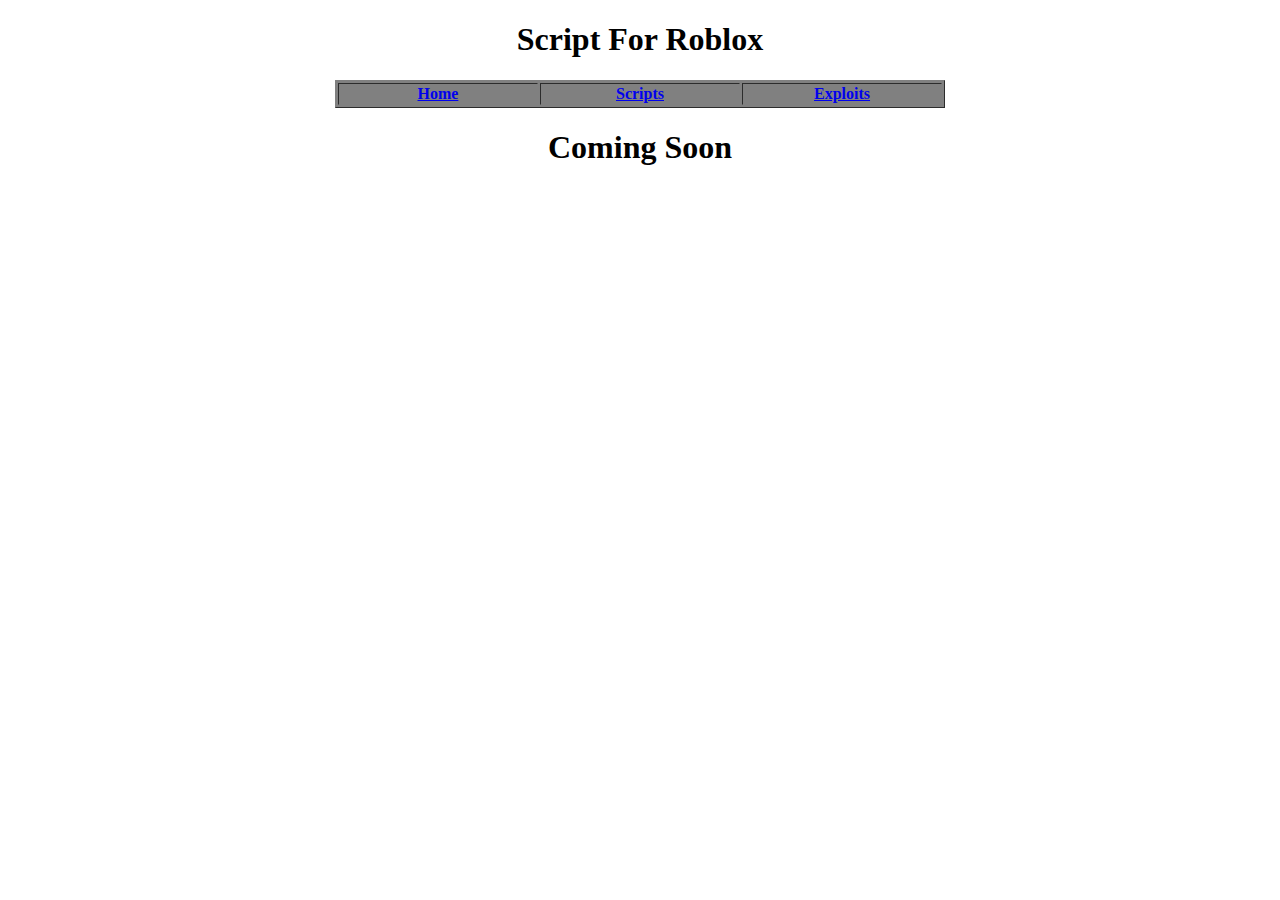
<file: index.html>
<!--
  Project by PsYcHo_FaN
  Discord: PsYcHo_FaN#4092
-->



<!DOCTYPE html>
 <html>
  <head>
    
    <meta charset="UTF-8">
  <meta name="viewport" content="width=device-width,initial-scale=1">
    <title>Script For Roblox</title>
  <meta name="author" content="PsYcHo_FaN">
  <meta name="description" content="Script for Roblox and Executor">
  <meta name="keywords" content="roblox,script,executor">
  <meta name="title" content="Script For Roblox"
  </head>
<body>

<h1 align="Center">Script For Roblox</h1>




<table border="1" align="Center" width"100%" bgcolor="gray" height-"8%">
<tr>
<th width="10%"><font color="white" size"5"><a href="index.html">Home</font></th>
<th width="10%"><font color="white" size"5"><a href="Scripts.html">Scripts</font></th>
<th width="10%"><font color="white" size"5"><a href="Exploits.html">Exploits</font></th>
</tr>
</table>

  <h1 align="center">Coming Soon</h1>


</body>
</html>
</file>
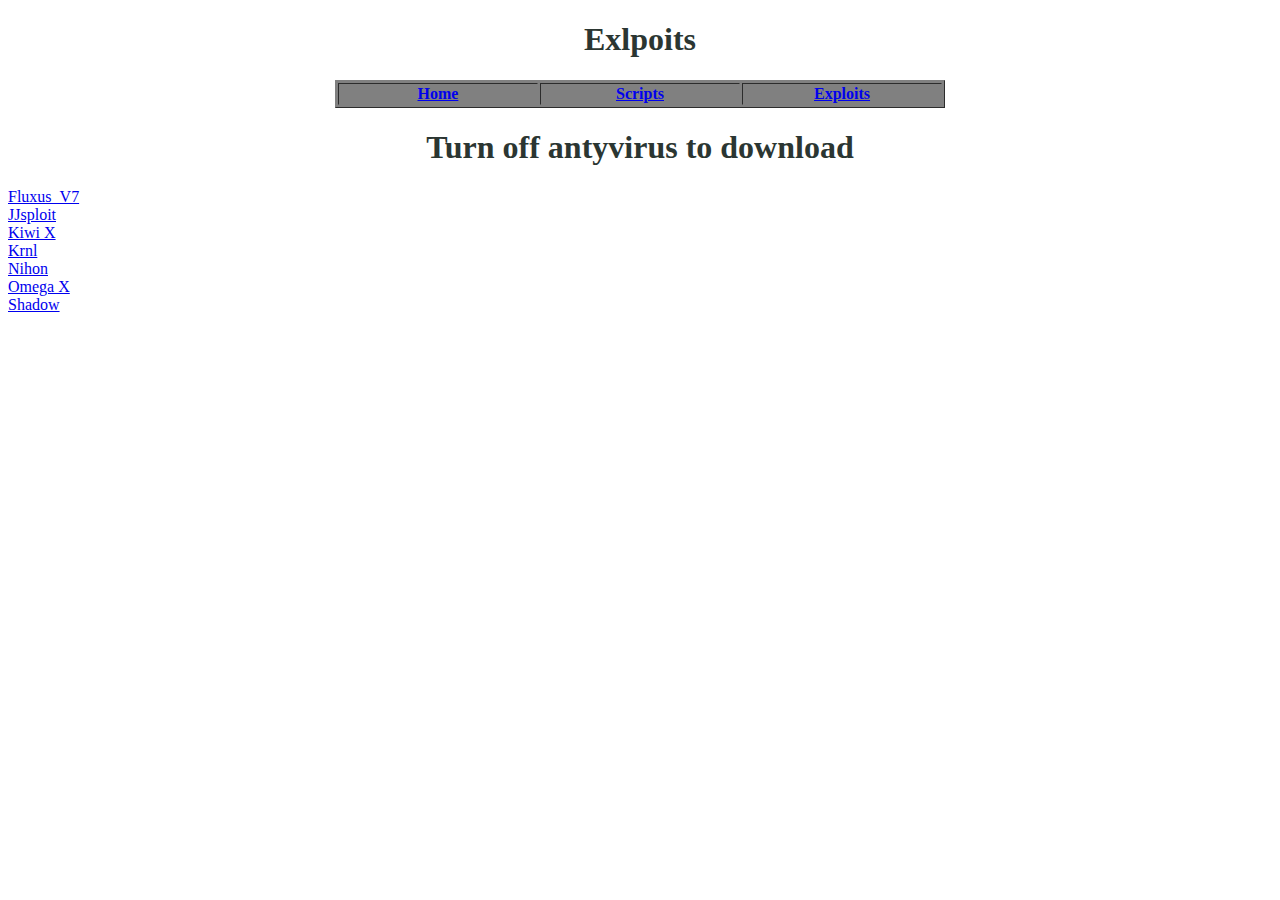
<file: Exploits.html>
<!--
  Project by PsYcHo_FaN
  Discord: PsYcHo_FaN#4092
-->



<!DOCTYPE html>
<html>
<head>
<meta http-equiv="Content-type" content="text/html: charset=utf-8" />
<meta http-equiv="Content-Language" content="en" />
<title>Exploits</title>
</head>
<body>




<font color="#2b3632" size"5"><h1 align="Center">Exlpoits</h1></font>


<table border="1" align="Center" width"100%" bgcolor="gray" height-"8%">
<tr>
<th width="10%"><font color="white" size"5"><a href="index.html">Home</font></th>
<th width="10%"><font color="white" size"5"><a href="Scripts.html">Scripts</font></th>
<th width="10%"><font color="white" size"5"><a href="Exploits.html">Exploits</font></th>
</tr>
</table>

<font color="#2b3632" size"5"><h1 align="center">Turn off antyvirus to download</h1></font>

<li><a href="Exploit/Fluxus_V7.exe"> Fluxus_V7</a>
<li><a href="https://cdn.discordapp.com/attachments/423644248156667951/871756062087319622/JJSploit_v5_Setup_5.3.6.exe"> JJsploit</a>
<li><a href="Exploit/Kiwi X.zip"> Kiwi X</a>
<li><a href="Exploit/krnl_console_bootstrapper.exe"> Krnl</a>
<li><a href="Exploit/Nihon.zip"> Nihon</a>
<li><a href="Exploit/OXY_Installer.exe"> Omega X</a>
<li><a href="Exploit/Shadow.zip"> Shadow</a>





</body>
</html>
</file>
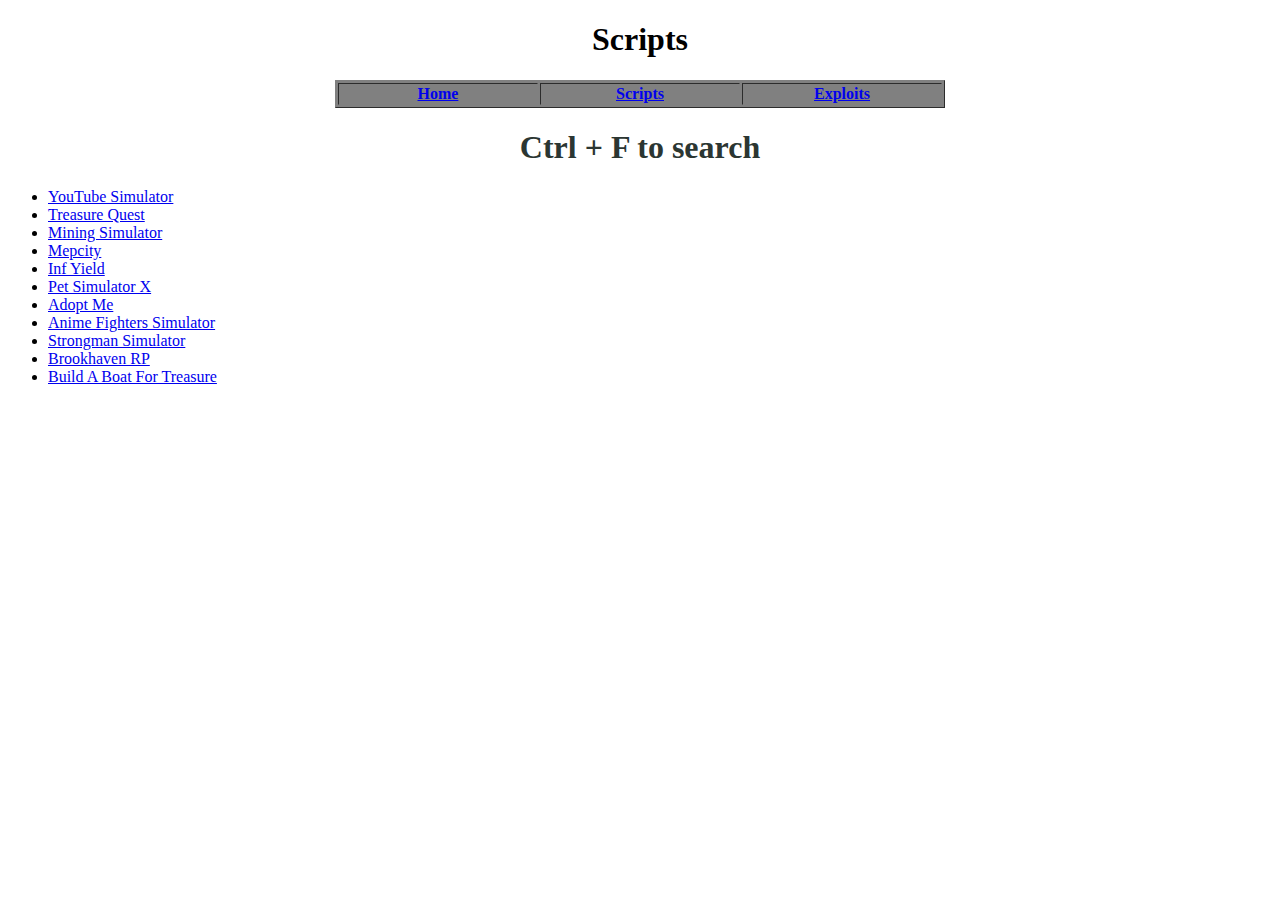
<file: Scripts.html>
<!--
  Project by PsYcHo_FaN
  Discord: PsYcHo_FaN#4092
-->



<!DOCTYPE html>
<html>
<head>
<meta http-equiv="Content-type" content="text/html: charset=utf-8" />
<meta http-equiv="Content-Language" content="en" />
<title>Scripts</title>
</head>
<body>



<h1 align="Center">Scripts</h1>


<table border="1" align="Center" width"100%" bgcolor="gray" height-"8%">
<tr>
<th width="10%"><font color="white" size"5"><a href="index.html">Home</font></th>
<th width="10%"><font color="white" size"5"><a href="Scripts.html">Scripts</font></th>
<th width="10%"><font color="white" size"5"><a href="Exploits.html">Exploits</font></th>
</tr>
</table>

<font color="#2b3632" size"5"><h1 align="center">Ctrl + F to search</h1></font>


<ul>
<li><a href="Script/YouTube Simulator.txt"> YouTube Simulator</a>
<li><a href="Script/Treasure Quest AutoFarm.txt"> Treasure Quest</a>
<li><a href="Script/Mining Simulator.txt"> Mining Simulator</a>
<li><a href="Script/Mepcity.txt"> Mepcity</a>
<li><a href="Script/Inf Yield.txt"> Inf Yield</a>
<li><a href="Script/Pet Simulator X.txt"> Pet Simulator X</a>
<li><a href="Script/Adopt Me!.txt"> Adopt Me</a>
<li><a href="Script/Anime Fighters Simulator.txt"> Anime Fighters Simulator</a>
<li><a href="Script/Strongman Simulator.txt"> Strongman Simulator</a>
<li><a href="Script/Brookhaven RP.txt"> Brookhaven RP</a>
<li><a href="Script/Build A Boat For Treasure.txt"> Build A Boat For Treasure</a>
</ul>
 








</body>
</html>
</file>
